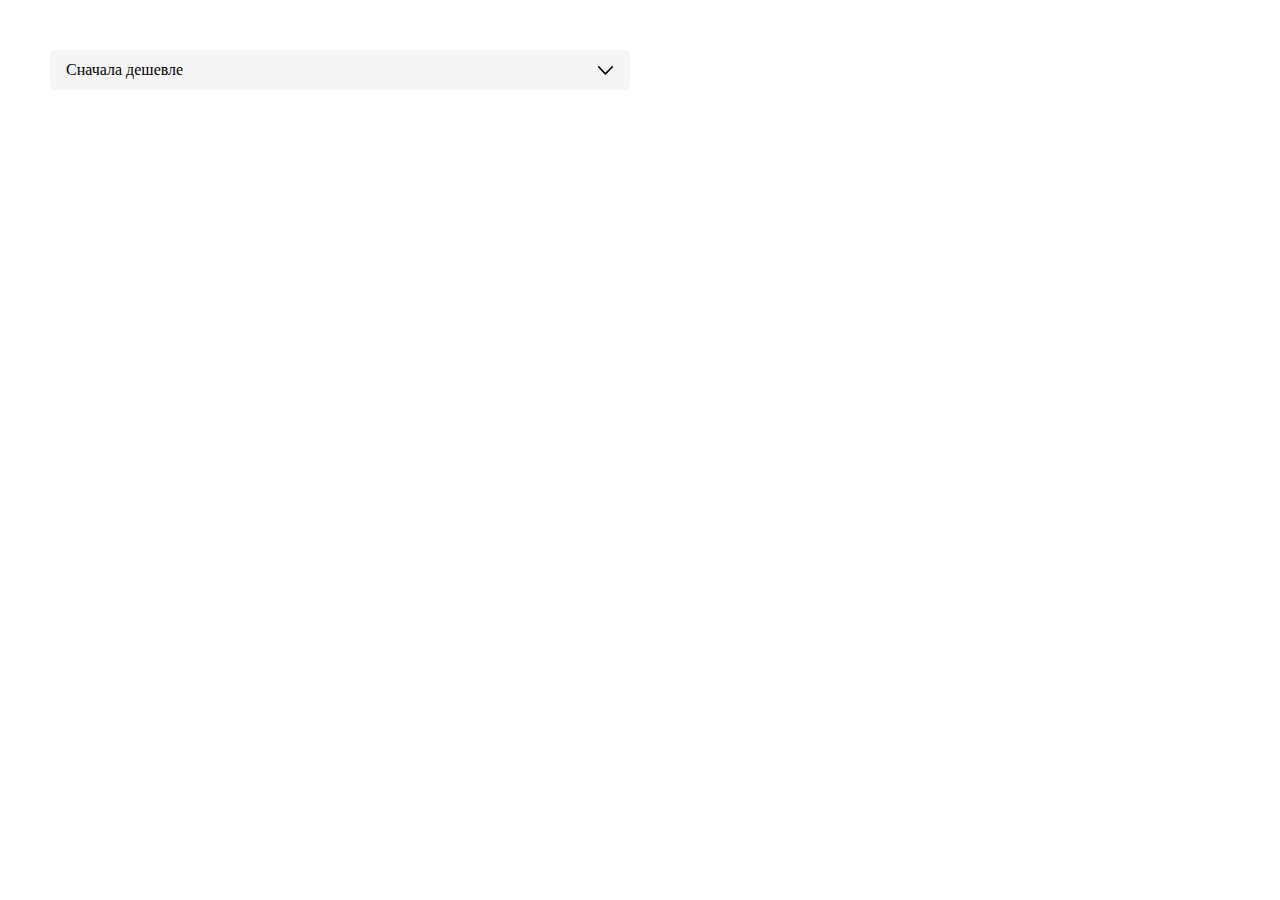
<file: index.html>
<!DOCTYPE html>
<html lang="en">
<head>
  <meta charset="UTF-8">
  <meta http-equiv="X-UA-Compatible" content="IE=edge">
  <meta name="viewport" content="width=device-width, initial-scale=1.0">
  <title>Select</title>
  <link rel="stylesheet" href="./style.css">
  <link rel="stylesheet" href="./styles.avtoalfa.css">
  <style>
    * {
      margin: 0;
      padding: 0;
      box-sizing: border-box;
    }
    .container {
      display: flex;
      gap: 20px;
      padding: 50px;
    }

    [data-items] > div::-webkit-scrollbar-thumb {
      background: #d7262e;
      border-radius: 8px;
    }

    [data-items] > div::-webkit-scrollbar-track {
      background: #d7d7d7;
      border-radius: 8px;
    }

    [data-items] > div::-webkit-scrollbar {
      width: 10px;
    }
  </style>
</head>
<body>
  <div class="container">
    
    <div class="select" data-select="vendors">
      <select hidden>
        <option value="1">По популярности</option>
        <option value="4" selected>Сначала дешевле</option>
        <option value="5">Сначала дороже</option>
        <option value="23">Опция сякая</option>
        <option value="54">Опция такая</option>
        <option value="2" disabled>По алфавиту А-Я</option>
      </select>
      <div data-option="current">
        <span>Сначала дешевле</span>
        <svg width="15" height="9" viewBox="0 0 15 9" xmlns="http://www.w3.org/2000/svg" data-icon>
          <path fill-rule="evenodd" clip-rule="evenodd" d="M14.7672 1.42833C15.0776 1.1116 15.0776 0.575594 14.7672 0.258865C14.4567 -0.0700459 13.9737 -0.057864 13.6633 0.258865L7.38501 6.72745L1.33672 0.246683C1.03775 -0.0822278 0.543312 -0.0822278 0.232848 0.246683C-0.0776159 0.575594 -0.0776159 1.09942 0.232848 1.41615L6.83308 8.49382C7.14354 8.82274 7.63798 8.81055 7.94845 8.49382L14.7672 1.42833Z"/>
        </svg>
      </div>
    </div>

    <div data-select="second">
      <select hidden>
        <option value="2">Hello</option>
        <option value="2">qwe</option>
        <option value="3">Helsadasdfasd</option>
        <option value="4">23213134</option>
        <option value="5">xcvbxcbvxcbv</option>
        <option value="6">werwqe</option>
        <option value="7">Hello</option>
        <option value="8">qwe</option>
        <option value="9">Helsadasdfasd</option>
        <option value="10">23213134</option>
        <option value="11">xcvbxcbvxcbv</option>
        <option value="612">werwqe</option>
        <option value="213">Hello</option>
        <option value="24">qwe</option>
        <option value="35">Helsadasdfasd</option>
        <option value="46">23213134</option>
        <option value="57">xcvbxcbvxcbv</option>
        <option value="68">werwqe</option>
      </select>
    </div>
  </div>

  <script src="./index.js" type="module"></script>
</body>
</html>
</file>
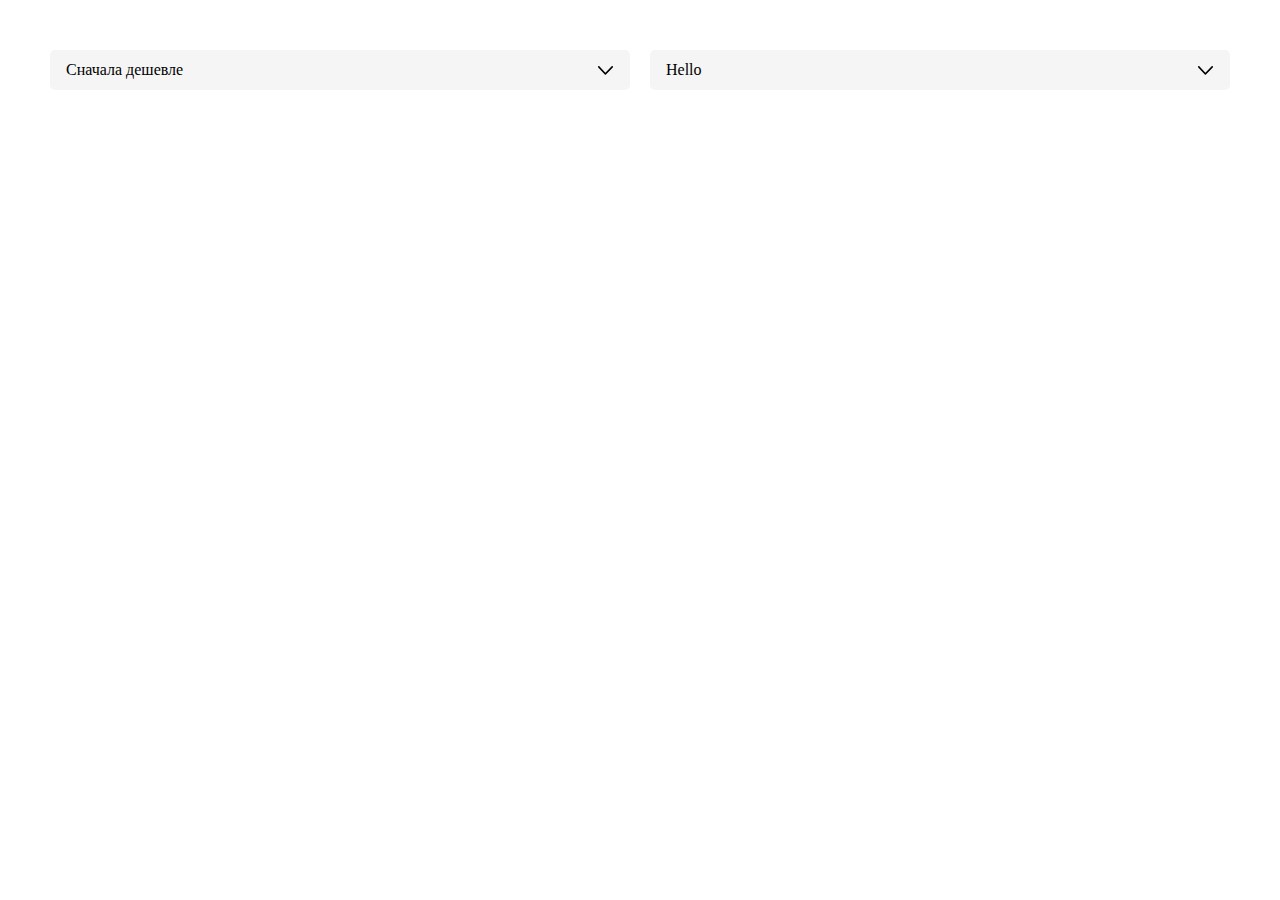
<file: example/index.html>
<!DOCTYPE html>
<html lang="en">
<head>
  <meta charset="UTF-8">
  <meta http-equiv="X-UA-Compatible" content="IE=edge">
  <meta name="viewport" content="width=device-width, initial-scale=1.0">
  <title>Select</title>
  <link rel="stylesheet" href="../src/css/style.css">
  <link rel="stylesheet" href="./styles.avtoalfa.css">
  <style>
    * {
      margin: 0;
      padding: 0;
      box-sizing: border-box;
    }
    .container {
      display: flex;
      gap: 20px;
      padding: 50px;
    }

    [data-items] > div::-webkit-scrollbar-thumb {
      background: #d7262e;
      border-radius: 8px;
    }

    [data-items] > div::-webkit-scrollbar-track {
      background: #d7d7d7;
      border-radius: 8px;
    }

    [data-items] > div::-webkit-scrollbar {
      width: 10px;
    }
  </style>
</head>
<body>
  <div class="container">
    
    <div class="select" data-select="vendors">
      <select hidden>
        <option value="1">По популярности</option>
        <option value="4" selected>Сначала дешевле</option>
        <option value="5">Сначала дороже</option>
        <option value="23">Опция сякая</option>
        <option value="54">Опция такая</option>
        <option value="2" disabled>По алфавиту А-Я</option>
      </select>
      <div data-option="current">
        <span>Сначала дешевле</span>
        <svg width="15" height="9" viewBox="0 0 15 9" xmlns="http://www.w3.org/2000/svg" data-icon>
          <path fill-rule="evenodd" clip-rule="evenodd" d="M14.7672 1.42833C15.0776 1.1116 15.0776 0.575594 14.7672 0.258865C14.4567 -0.0700459 13.9737 -0.057864 13.6633 0.258865L7.38501 6.72745L1.33672 0.246683C1.03775 -0.0822278 0.543312 -0.0822278 0.232848 0.246683C-0.0776159 0.575594 -0.0776159 1.09942 0.232848 1.41615L6.83308 8.49382C7.14354 8.82274 7.63798 8.81055 7.94845 8.49382L14.7672 1.42833Z"/>
        </svg>
      </div>
    </div>

    <div data-select="second">
      <select hidden>
        <option value="2">Hello</option>
        <option value="2">qwe</option>
        <option value="3">Helsadasdfasd</option>
        <option value="4">23213134</option>
        <option value="5">xcvbxcbvxcbv</option>
        <option value="6">werwqe</option>
        <option value="7">Hello</option>
        <option value="8">qwe</option>
        <option value="9">Helsadasdfasd</option>
        <option value="10">23213134</option>
        <option value="22">Hello</option>
        <option value="22">qwe</option>
        <option value="32">Helsadasdfasd</option>
        <option value="42">23213134</option>
        <option value="52">xcvbxcbvxcbv</option>
        <option value="62">werwqe</option>
        <option value="72">Hello</option>
        <option value="82">qwe</option>
        <option value="92">Helsadasdfasd</option>
        <option value="120">23213134</option>
      </select>
    </div>
  </div>

  <script src="./index.js" type="module"></script>
</body>
</html>
</file>
<file: style.css>
[data-select] {
  --height: 40px;
  --width: 100%;
  --bg-default: #f5f5f5;
  --bg-disabled: #f5f5f5;
  --bg-hover: #d7d7d7;
  --border-color: #ccc;
  --rounded: 5px;
  position: relative;
  height: var(--height);
  width: var(--width);
  border-radius: var(--rounded);
}

[data-select] select {
  display: none;
}

[data-select][disabled] {
  pointer-events: none;
  cursor: default;
  opacity: 0.7;
}

[data-option] {
  position: relative;
  display: flex;
  align-items: center;
  flex-shrink: 0;
  height: var(--height);
  padding: 0 15px;
  cursor: pointer;
  user-select: none;
}

[data-option='current'] {
  position: relative;
  width: 100%;
  padding-right: 40px;
  background-color: var(--bg-default);
  border: 1px solid transparent;
  border-radius: var(--rounded);
}

[data-option='disabled'] {
  cursor: default;
  background-color: var(--bg-disabled);
}

[data-option]:hover {
  background-color: var(--bg-hover);
}

[data-option='disabled']:hover  {
  background-color: var(--bg-disabled);
}

[data-icon] {
  position: absolute;
  right: 16px;
  transition: transform .2s cubic-bezier(0.175, 0.885, 0.32, 1.275);
}

[data-items] {
  position: absolute;
  display: none;
  width: 100%;
  padding-right: 5px;
  padding-bottom: 5px;
  margin-top: -1px;
  background-color: #fff;
  border-radius: var(--rounded);
}

[data-items] > div {
  display: flex;
  flex-direction: column;
  max-height: 240px;
  width: 100%;
  padding: 5px 0;
  overflow: auto;
}

[data-select][data-open] [data-icon] {
  transform: rotateZ(180deg);
  z-index: 11;
}

[data-select][data-open] {
  z-index: 16;
}

[data-select][data-open] [data-option='current'] {
  background-color: #fff;
  border-color: var(--border-color);
  border-bottom-color: transparent;
  border-bottom-left-radius: 0;
  border-bottom-right-radius: 0;
}

[data-select][data-open] [data-items] {
  display: flex;
  border: 1px solid var(--border-color);
  border-top: none;
  border-top-right-radius: 0;
  border-top-left-radius: 0;
}

[data-select][data-open] [data-items] [data-option='selected'] {
  display: none;
}
</file>
<file: styles.avtoalfa.css>
.select[data-theme='avtoalfa'] {
  /* min-height: 40px;
  background-color: #f5f5f5;
  border-radius: 5px;
  transition: box-shadow .2s ease-in-out;
  -webkit-transition: box-shadow .2s ease-in-out; */
}
</file>
<file: src/css/style.css>
[data-select] {
  --height: 40px;
  --width: 100%;
  --bg-default: #f5f5f5;
  --bg-disabled: #f5f5f5;
  --bg-hover: #d7d7d7;
  --border-color: #ccc;
  --rounded: 5px;
  position: relative;
  height: var(--height);
  width: var(--width);
  border-radius: var(--rounded);
}

[data-select] select {
  display: none;
}

[data-select][disabled] {
  pointer-events: none;
  cursor: default;
  opacity: 0.7;
}

[data-option] {
  position: relative;
  display: flex;
  align-items: center;
  flex-shrink: 0;
  height: var(--height);
  padding: 0 15px;
  cursor: pointer;
  user-select: none;
}

[data-option='current'] {
  position: relative;
  width: 100%;
  padding-right: 40px;
  background-color: var(--bg-default);
  border: 1px solid transparent;
  border-radius: var(--rounded);
}

[data-option='disabled'] {
  cursor: default;
  background-color: var(--bg-disabled);
}

[data-option]:hover {
  background-color: var(--bg-hover);
}

[data-option='disabled']:hover  {
  background-color: var(--bg-disabled);
}

[data-icon] {
  position: absolute;
  right: 16px;
  transition: transform .2s cubic-bezier(0.175, 0.885, 0.32, 1.275);
}

[data-items] {
  position: absolute;
  display: none;
  width: 100%;
  padding-right: 5px;
  padding-bottom: 5px;
  margin-top: -1px;
  background-color: #fff;
  border-radius: var(--rounded);
}

[data-items].no-padding-right {
  padding-right: 0;
}

[data-items] > div {
  display: flex;
  flex-direction: column;
  max-height: 240px;
  width: 100%;
  padding: 5px 0;
  overflow: auto;
}

[data-select][data-open] [data-icon] {
  transform: rotateZ(180deg);
  z-index: 11;
}

[data-select][data-open] {
  z-index: 16;
}

[data-select][data-open] [data-option='current'] {
  background-color: #fff;
  border-color: var(--border-color);
  border-bottom-color: transparent;
  border-bottom-left-radius: 0;
  border-bottom-right-radius: 0;
}

[data-select][data-open] [data-items] {
  display: flex;
  border: 1px solid var(--border-color);
  border-top: none;
  border-top-right-radius: 0;
  border-top-left-radius: 0;
}

[data-select][data-open] [data-items] [data-option='selected'] {
  display: none;
}
</file>
<file: example/styles.avtoalfa.css>
.select[data-theme='avtoalfa'] {
  /* min-height: 40px;
  background-color: #f5f5f5;
  border-radius: 5px;
  transition: box-shadow .2s ease-in-out;
  -webkit-transition: box-shadow .2s ease-in-out; */
}
</file>
